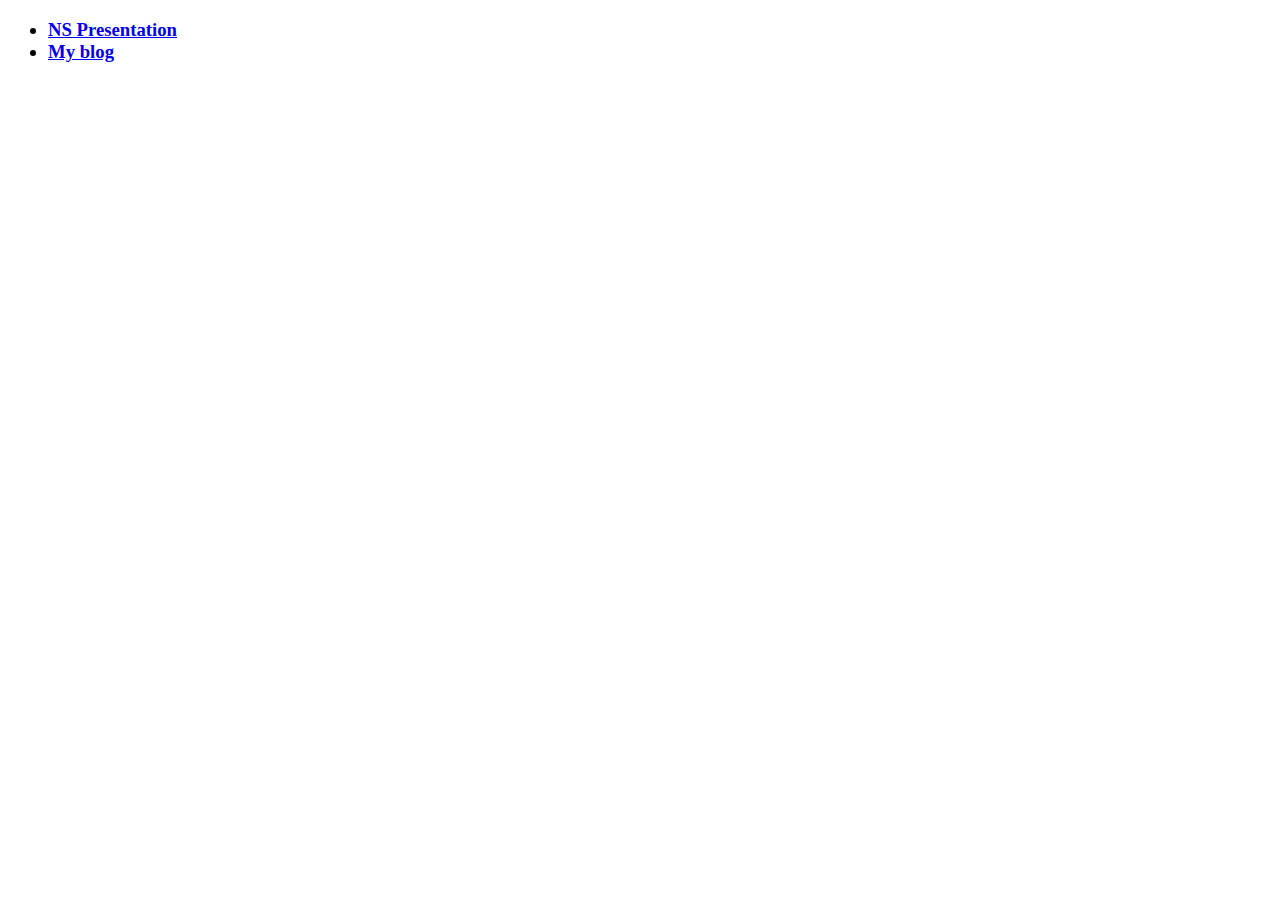
<file: index.html>
<!DOCTYPE html>
<html>
  <head>
    <meta charset="utf-8">
    <title>Sundar Raman's Github Page</title>
  </head>
  <body>
    <h3>
      <ul>
        <li><a href="ns-presentation/">NS Presentation</a></li>
        <li><a href="https://sundarraman.me">My blog</a></li>
      </ul>
    </h3>
  </body>
</html>
</file>
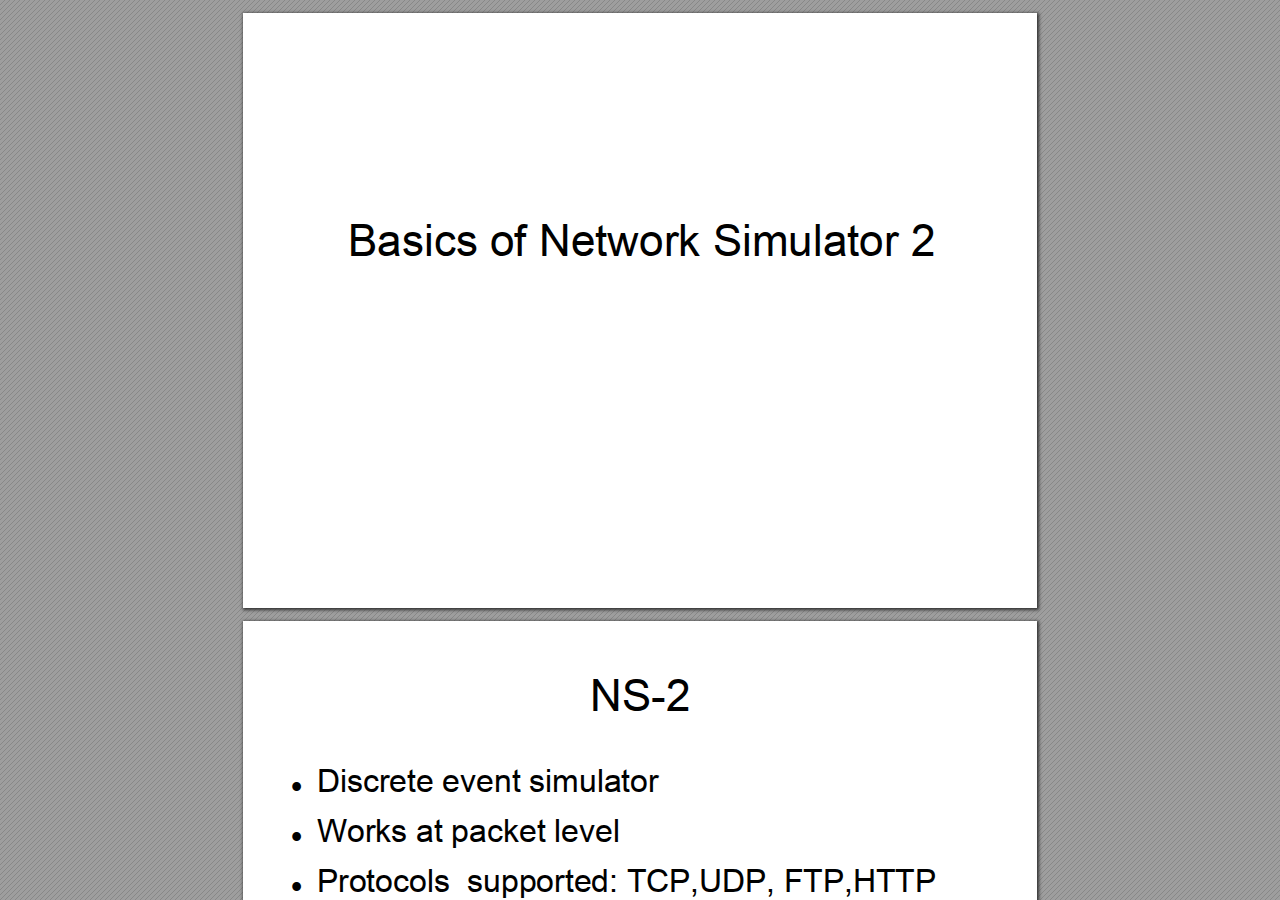
<file: ns-examples/index.html>
<!DOCTYPE html>
<!-- Created by pdf2htmlEX (https://github.com/coolwanglu/pdf2htmlex) -->
<html xmlns="http://www.w3.org/1999/xhtml">
<head>
<meta charset="utf-8"/>

<meta http-equiv="X-UA-Compatible" content="IE=edge,chrome=1"/>
<link rel="stylesheet" href="base.min.css"/>
<link rel="stylesheet" href="fancy.min.css"/>
<link rel="stylesheet" href="main.css"/>
<script src="compatibility.min.js"></script>
<script src="theViewer.min.js"></script>
<script>
try{
theViewer.defaultViewer = new theViewer.Viewer({});
}catch(e){}
</script>
<title></title>
</head>
<body>
<div id="sidebar">
<div id="outline">
</div>
</div>
<div id="page-container">
<div id="pf1" class="pf w0 h0" data-page-no="1"><div class="pc pc1 w0 h0"><img class="bi x0 y0 w1 h1" alt="" src="bg1.png"/><div class="t m0 x1 h2 y1 ff1 fs0 fc0 sc0 ls0 ws0">Basics of Network Simulator 2</div></div><div class="pi" data-data='{"ctm":[1.000000,0.000000,0.000000,1.000000,0.000000,0.000000]}'></div></div>
<div id="pf2" class="pf w0 h0" data-page-no="2"><div class="pc pc2 w0 h0"><img class="bi x0 y0 w1 h1" alt="" src="bg2.png"/><div class="t m0 x2 h2 y2 ff1 fs0 fc0 sc0 ls0 ws0">NS-2</div><div class="t m0 x3 h3 y3 ff2 fs1 fc0 sc0 ls0 ws0"><span class="_ _0"> </span><span class="ff1 fs2">Discrete event simulator</span></div><div class="t m0 x3 h3 y4 ff2 fs1 fc0 sc0 ls0 ws0"><span class="_ _0"> </span><span class="ff1 fs2">Works at packet level</span></div><div class="t m0 x3 h3 y5 ff2 fs1 fc0 sc0 ls0 ws0"><span class="_ _0"> </span><span class="ff1 fs2">Protocols  supported: TCP,UDP, FTP,HTTP</span></div><div class="t m0 x3 h3 y6 ff2 fs1 fc0 sc0 ls0 ws0"><span class="_ _0"> </span><span class="ff1 fs2">Simulation of Wired and Wireless networks</span></div><div class="t m0 x3 h3 y7 ff2 fs1 fc0 sc0 ls0 ws0"><span class="_ _0"> </span><span class="ff1 fs2">Unix based</span></div><div class="t m0 x3 h3 y8 ff2 fs1 fc0 sc0 ls0 ws0"><span class="_ _0"> </span><span class="ff1 fs2">Uses TCL as scripting language </span></div></div><div class="pi" data-data='{"ctm":[1.000000,0.000000,0.000000,1.000000,0.000000,0.000000]}'></div></div>
<div id="pf3" class="pf w0 h0" data-page-no="3"><div class="pc pc3 w0 h0"><img class="bi x0 y0 w1 h1" alt="" src="bg3.png"/><div class="t m0 x4 h2 y2 ff1 fs0 fc0 sc0 ls0 ws0">Architecture</div></div><div class="pi" data-data='{"ctm":[1.000000,0.000000,0.000000,1.000000,0.000000,0.000000]}'></div></div>
<div id="pf4" class="pf w0 h0" data-page-no="4"><div class="pc pc4 w0 h0"><img class="bi x0 y0 w1 h1" alt="" src="bg4.png"/><div class="t m0 x5 h2 y2 ff1 fs0 fc0 sc0 ls0 ws0">Implementation</div></div><div class="pi" data-data='{"ctm":[1.000000,0.000000,0.000000,1.000000,0.000000,0.000000]}'></div></div>
<div id="pf5" class="pf w0 h0" data-page-no="5"><div class="pc pc5 w0 h0"><img class="bi x0 y0 w1 h1" alt="" src="bg5.png"/><div class="t m0 x6 h2 y2 ff1 fs0 fc0 sc0 ls0 ws0">Installation</div><div class="t m0 x3 h3 y3 ff2 fs1 fc0 sc0 ls0 ws0"><span class="_ _0"> </span><span class="ff1 fs2">ns-2 package</span></div><div class="t m0 x7 h4 y9 ff3 fs3 fc0 sc0 ls0 ws0"><span class="_ _1"> </span><span class="ff1 fs4">Dependencies: g++, tcl, otcl, tclcl</span></div><div class="t m0 x3 h3 ya ff2 fs1 fc0 sc0 ls0 ws0"><span class="_ _0"> </span><span class="ff1 fs2">NSG.jar (TCL Script generator)</span></div><div class="t m0 x7 h4 yb ff3 fs3 fc0 sc0 ls0 ws0"><span class="_ _1"> </span><span class="ff1 fs4">Creating scenarios for tcl</span></div><div class="t m0 x3 h3 yc ff2 fs1 fc0 sc0 ls0 ws0"><span class="_ _0"> </span><span class="ff1 fs2">NAM  (Network Animator)</span></div></div><div class="pi" data-data='{"ctm":[1.000000,0.000000,0.000000,1.000000,0.000000,0.000000]}'></div></div>
<div id="pf6" class="pf w0 h0" data-page-no="6"><div class="pc pc6 w0 h0"><img class="bi x0 y0 w1 h1" alt="" src="bg6.png"/><div class="t m0 x8 h2 y2 ff1 fs0 fc0 sc0 ls0 ws0">Debian Based installation</div><div class="t m0 x3 h3 y3 ff2 fs1 fc0 sc0 ls0 ws0"><span class="_ _0"> </span><span class="ff1 fs2">sudo apt-get install ns2</span></div><div class="t m0 x3 h3 y4 ff2 fs1 fc0 sc0 ls0 ws0"><span class="_ _0"> </span><span class="ff1 fs2">sudo apt-get purge nam</span></div><div class="t m0 x3 h3 y5 ff2 fs1 fc0 sc0 ls0 ws0"><span class="_ _0"> </span><span class="ff1 fs2">wget --user-agent=&quot;Mozilla/5.0 (Windows NT </span></div><div class="t m0 x9 h3 yd ff1 fs2 fc0 sc0 ls0 ws0">5.2; rv:2.0.1) Gecko/20100101 Firefox/4.0.1&quot; </div><div class="t m0 x9 h3 ye ff1 fs2 fc0 sc0 ls0 ws0">&quot;http://technobytz.com/wp-</div><div class="t m0 x9 h3 yf ff1 fs2 fc0 sc0 ls0 ws0">content/uploads/2015/11/nam_1.14_amd64.zip&quot;</div><div class="t m0 x3 h3 y10 ff2 fs1 fc0 sc0 ls0 ws0"><span class="_ _0"> </span><span class="ff1 fs2">unzip nam_1.14_amd64.zip</span></div><div class="t m0 x3 h3 y11 ff2 fs1 fc0 sc0 ls0 ws0"><span class="_ _0"> </span><span class="ff1 fs2">sudo dpkg -i nam_1.14_amd64.deb</span></div><div class="t m0 x3 h3 y12 ff2 fs1 fc0 sc0 ls0 ws0"><span class="_ _0"> </span><span class="ff1 fs2">sudo apt-mark hold nam</span></div></div><div class="pi" data-data='{"ctm":[1.000000,0.000000,0.000000,1.000000,0.000000,0.000000]}'></div></div>
<div id="pf7" class="pf w0 h0" data-page-no="7"><div class="pc pc7 w0 h0"><img class="bi x0 y0 w1 h1" alt="" src="bg7.png"/><div class="t m0 xa h2 y13 ff1 fs0 fc0 sc0 ls0 ws0">TCL basic syntax and defns</div><div class="t m0 xb h5 y14 ff1 fs5 fc0 sc0 ls0 ws0">Tcl is a general purpose multi-paradigm system programming </div><div class="t m0 xb h5 y15 ff1 fs5 fc0 sc0 ls0 ws0">language. It is a scripting language that aims at providing the </div><div class="t m0 xb h5 y16 ff1 fs5 fc0 sc0 ls0 ws0">ability for applications to communicate with each other.</div></div><div class="pi" data-data='{"ctm":[1.000000,0.000000,0.000000,1.000000,0.000000,0.000000]}'></div></div>
<div id="pf8" class="pf w0 h0" data-page-no="8"><div class="pc pc8 w0 h0"><img class="bi x0 y0 w1 h1" alt="" src="bg8.png"/><div class="t m0 xc h2 y2 ff1 fs0 fc0 sc0 ls0 ws0">NS by example</div></div><div class="pi" data-data='{"ctm":[1.000000,0.000000,0.000000,1.000000,0.000000,0.000000]}'></div></div>
<div id="pf9" class="pf w0 h0" data-page-no="9"><div class="pc pc9 w0 h0"><img class="bi x0 y0 w1 h1" alt="" src="bg9.png"/><div class="t m0 xd h2 y2 ff1 fs0 fc0 sc0 ls0 ws0">Event Scheduler</div><div class="t m0 x3 h3 y3 ff2 fs1 fc0 sc0 ls0 ws0"><span class="_ _0"> </span><span class="ff1 fs2">set ns [new Simulator]</span></div><div class="t m0 x3 h3 y4 ff2 fs1 fc0 sc0 ls0 ws0"><span class="_ _0"> </span><span class="ff1 fs2">$ns use-scheduler Heap</span></div><div class="t m0 x3 h3 y5 ff2 fs1 fc0 sc0 ls0 ws0"><span class="_ _0"> </span><span class="ff1 fs2">$ns at 300.5 &quot;complete_sim&quot;</span></div><div class="t m0 x3 h3 y6 ff2 fs1 fc0 sc0 ls0 ws0"><span class="_ _0"> </span><span class="ff1 fs2">. . .</span></div><div class="t m0 x3 h3 y8 ff2 fs1 fc0 sc0 ls0 ws0"><span class="_ _0"> </span><span class="ff1 fs2">proc complete_sim {} {</span></div><div class="t m0 x3 h3 y17 ff2 fs1 fc0 sc0 ls0 ws0"><span class="_ _0"> </span><span class="ff1 fs2">. . .</span></div><div class="t m0 x3 h3 y18 ff2 fs1 fc0 sc0 ls0 ws0"><span class="_ _0"> </span><span class="ff1 fs2">} </span></div></div><div class="pi" data-data='{"ctm":[1.000000,0.000000,0.000000,1.000000,0.000000,0.000000]}'></div></div>
<div id="pfa" class="pf w0 h0" data-page-no="a"><div class="pc pca w0 h0"><img class="bi x0 y0 w1 h1" alt="" src="bga.png"/><div class="t m0 xe h2 y2 ff1 fs0 fc0 sc0 ls0 ws0">Packet Format</div></div><div class="pi" data-data='{"ctm":[1.000000,0.000000,0.000000,1.000000,0.000000,0.000000]}'></div></div>
<div id="pfb" class="pf w0 h0" data-page-no="b"><div class="pc pcb w0 h0"><img class="bi x0 y0 w1 h1" alt="" src="bgb.png"/><div class="t m0 xf h3 y19 ff1 fs2 fc0 sc0 ls0 ws0">- By Sundar Raman</div></div><div class="pi" data-data='{"ctm":[1.000000,0.000000,0.000000,1.000000,0.000000,0.000000]}'></div></div>
</div>
<div class="loading-indicator">

</div>
</body>
</html>
</file>
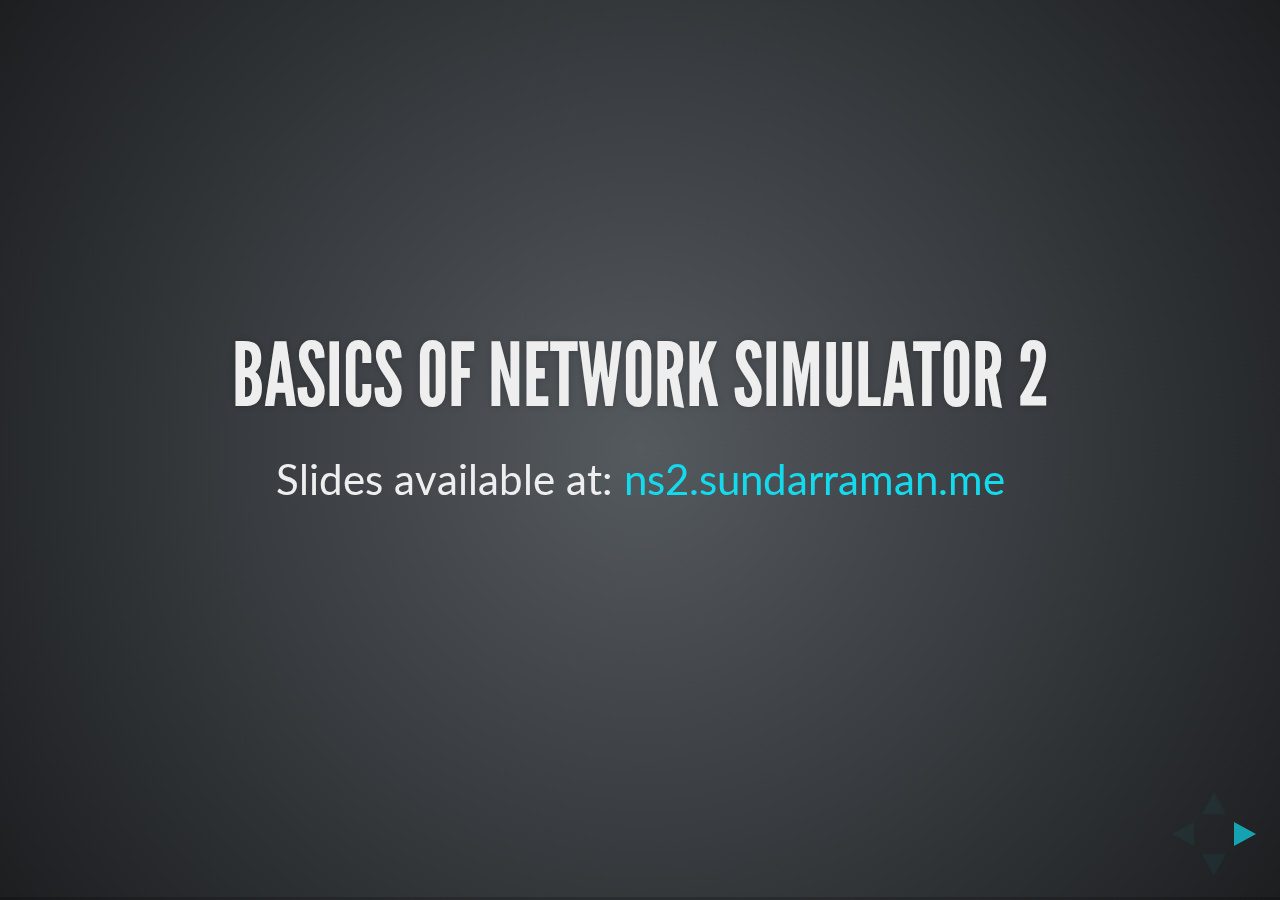
<file: ns-presentation/index.html>
<!DOCTYPE html>
<html lang="en">

<head>
    <meta charset="utf-8">

    <title>Network Simulator Tutorial</title>

    <meta name="description" content="Tutorial on network simulation">
    <meta name="author" content="Sundar Raman G">

    <meta name="apple-mobile-web-app-capable" content="yes">
    <meta name="apple-mobile-web-app-status-bar-style" content="black-translucent">

    <meta name="viewport" content="width=device-width, initial-scale=1.0, maximum-scale=1.0, user-scalable=no">

    <link rel="stylesheet" href="css/reveal.css">
    <link rel="stylesheet" href="css/theme/league.css" id="theme">

    <!-- Theme used for syntax highlighting of code -->
    <link rel="stylesheet" href="lib/css/zenburn.css">

    <!-- Printing and PDF exports -->
    <script>
        var link = document.createElement('link');
        link.rel = 'stylesheet';
        link.type = 'text/css';
        link.href = window.location.search.match(/print-pdf/gi) ? 'css/print/pdf.css' : 'css/print/paper.css';
        document.getElementsByTagName('head')[0].appendChild(link);
    </script>

    <!--[if lt IE 9]>
		<script src="lib/js/html5shiv.js"></script>
		<![endif]-->
</head>

<body>

    <div class="reveal">

        <!-- Any section element inside of this container is displayed as a slide -->
        <div class="slides">
            <section data-transition="convex">
                <h2>Basics of Network Simulator 2</h2>
                <p>Slides available at: <a href="http://ns2.sundarraman.me">ns2.sundarraman.me</a></p>
            </section>

            <section data-transition="convex">
                <section>
                    <h2>Introduction to NS-2</h2>

                    <p>
                        <ul>
                            <li>Discrete event simulator</li>
                            <li>Works at packet level</li>
                            <li>Protocols supported: TCP,UDP, FTP,HTTP</li>
                            <li>Simulation of Wired and Wireless networks</li>
                            <li>Unix based</li>
                            <li>Uses TCL as scripting language</li>
                        </ul>
                    </p>
                </section>
                <section>
                    <h2>Architecture of NS-2</h2>

                    <p>
                        <img src="img/arch.png">
                    </p>
                </section>
                <section>
                    <h2>Implementation of NS-2</h2>

                    <p>
                        <img src="img/implementation.png">
                    </p>
                </section>
            </section>

            <section>
                <section>
                    <h2>Requirements and Installation</h2>

                    <p>
                        <ul>
                            <li>ns-2 package
                                <ul>
                                    <li><strong>Dependencies:</strong> g++, tcl, otcl, tclcl</li>
                                </ul>
                            </li>
                            <li>NSG.jar
                                <ul>
                                    <li>Creating scenarios for tcl.</li>
                                    <li><a href="NSG2.1.jar">Dowload Here</a></li>
                                </ul>
                            </li>
                            <li>NAM
                                <ul>
                                    <li>Network Animator</li>
                                </ul>
                            </li>
                        </ul>
                    </p>
                </section>
                <section>
                    <h2>Installation in Ubuntu</h2>

                    <p>
                        <pre>
                <code class="bash">
  $ sudo apt-get install ns2
  $ sudo apt-get purge nam
  $ wget --user-agent="Mozilla/5.0 (Windows NT 5.2; rv:2.0.1) Gecko/20100101 Firefox/4.0.1" "http://technobytz.com/wpcontent/uploads/2015/11/nam_1.14_amd64.zip"
  $ unzip nam_1.14_amd64.zip
  $ sudo dpkg -i nam_1.14_amd64.deb
  $ sudo apt-mark hold nam
  $ sudo apt-get install openjdk-8-jre
  $ java -jar NSG.jar
                </code>
              </pre>
                    </p>
                </section>

            </section>

            <section>
                <section>
                    <h2>TCL basic syntax and defns</h2>
                    <p>
                        Tcl is a general purpose multi-paradigm system programming language. It is a scripting language that aims at providing the ability for applications to communicate with each other.
                    </p>
                </section>
                <section>
                  <h2>Print statements</h2>
                  <pre>
                    <code class="tcl">
% puts "Hello, World!" ;#I'm a comment
Hello World
% puts [expr 3 + 2] ;# print sum of the 3 and 2
5
% puts "Hello\nWorld"
Hello
World
                   </code>
                  </pre>
                </section>
                <section>
                  <h2>Variables</h2>
                  <pre>
                    <code class="tcl">
% set myVariable 18
18
% puts $myVariable
18
% set myVariable 18
% puts [expr $myVariable + 6 + 9]
33
                  </code>
                  </pre>
                </section>
                <section>
                  <h2>Dynamic assigning</h2>
                  <pre>
                    <code class="tcl">
% set myVariable 18
18
% set sum [ $myVariable + 1 ];
19
% puts $sum
19
                  </code>
                  </pre>
                </section>
                <section>
                  <h2>Strings</h2>
                  <pre>
                    <code class="tcl">
% set myVariable hello
% puts $myVariable
hello
% set myVariable "hello world"
% puts $myVariable
hello world
% set myVariable {hello world}
% puts $myVariable
hello world

                   </code>
                  </pre>
                </section>
                <section>
                  <h2>Lists and associative arrays</h2>
                  <pre>
                    <code class="tcl">
% set myVariable {red green blue}
% puts [lindex $myVariable 2]
blue
% puts [array size $myVariable]
3
% set marks(english) 80
% set marks(mathematics) 90
% puts $marks(mathematics)
90
% puts $marks(english)
80

                   </code>
                  </pre>
                </section>
                <section>
                  <h2>Operators</h2>
                  <p>
                    <ul>
                      <li>Arthimetic operators</li>
                      <li>Logical operators</li>
                      <li>Relational Operators</li>
                      <li>Unary Operators</li>
                      <li>Bitwise Operators</li>
                    </ul>
                  </p>
                </section>

            <section>
              <h2>Decision Making</h2>
              <pre>
                <code class="tcl">
#!/usr/bin/tclsh
set a 100
#check the boolean condition
if { $a == 10 } {
# if condition is true then print the following
puts "Value of a is 10"
} elseif { $a == 20 } {
# if else if condition is true
puts "Value of a is 20"
} elseif { $a == 30 } {
# if else if condition is true
puts "Value of a is 30"
} else {
# if none of the conditions is true
puts "None of the values is matching"
}
puts "Exact value of a is: $a"
               </code>
              </pre>
<pre>
None of the values is matching
Exact value of a is: 100
</pre>
            </section>
            <section>
              <h2>Conditional Operator</h2>
              <pre>
                <code class="tcl">
% Exp1 ? Exp2 : Exp3; #Figure it out
               </code>
              </pre>
            </section>

            <section>
              <h2>Looping</h2>
              <pre>
                <code class="tcl">
#while loop execution
set a 10

while { $a < 20 } {
puts "value of a: $a"
incr a
}

# for loop execution
for { set a 10}
{$a < 20} {incr a} {
puts "value of a: $a"
}

               </code>
              </pre>
            </section>

            <section>
              <h2>Iteration of Associative array</h2>
              <pre>
                <code class="tcl">
set personA(Name) "Dave"
set personA(Age) 14
foreach index [array names personA] {
puts "personA($index): $personA($index)"
}
                </code>
              </pre>
            </section>

            <section>
              <h2>Dictionaries</h2>
              <pre>
                <code class="tcl">
dict set colours
colour1 red
puts $colours
dict set colours
colour2 green
puts $colours
set colours [dict create colour1 "black" colour2 "white"]
puts $colours
                </code>
              </pre>
            </section>

            <section>
              <h2>Procedures</h2>
              <pre>
                <code class="tcl">
proc add {a {b 100} } {
return [expr $a+$b]
}
puts [add 10 30]
puts [add 10]
                </code>
              </pre>
              <pre>
40
110
              </pre>
            </section>

            <section>
              <h2>File I/O</h2>
              <pre>
                <code class="tcl">open fileName accessMode
close fileName</code>
              </pre>
              <table style="font-size:0.6em;">
                <tr>
                  <th>
                    Mode
                  </th>
                  <th>
                    Description
                  </th>
                </tr>
                <tr>
                  <td>
                    r
                  </td>
                  <td>
                    Opens an existing text file for reading purpose and the file must exist. This is the default mode used when no accessMode is specified.
                  </td>
                </tr>
                <tr>
                  <td>
                    w
                  </td>
                  <td>
                    Opens a text file for writing, if it does not exist, then a new file is created else
                    existing file is truncated.                  </td>
                </tr>
                <tr>
                  <td>
                    a
                  </td>
                  <td>
                    Opens a text file for writing in appending mode and file must exist. Here, your
                    program will start appending content in the existing file content.                  </td>
                </tr>
                <tr>
                  <td>
                    r+
                  </td>
                  <td>
Opens a text file for reading and writing both. File must exist already.                  </td>
                </tr>
                <tr>
                  <td>
                    w+
                  </td>
                  <td>
                    Opens a text file for reading and writing both. It first truncate the file to zero
                    length if it exists otherwise create the file if it does not exist.                  </td>
                </tr>
                <tr>
                  <td>
                    a+
                  </td>
                  <td>
                    Opens a text file for reading and writing both. It creates the file if it does not
                    exist. The reading will start from the beginning, but writing can only be
                    appended.
                  </td>
                </tr>
              </table>
            </section>

            <section>
              <h2>File example</h2>
              <pre>
                <code class="tcl">
set fp [open "input.txt" w+]
puts $fp "test"
close $fp
set fp [open "input.txt" r]
set file_data [read $fp]
puts $file_data
close $fp
</code>
              </pre>
              <pre>
test
              </pre>
            </section>



          </section>

            <section>
                <section>
                    <h2>NS-2 By Example</h2>
                    <img src="img/example.png">
                </section>
                <section>
                    <h2>TCL script for above example</h2>
                    <pre><code class="tcl" data-trim contenteditable>
#Create a simulator object
set ns [new Simulator]

#Define different colors for data flows (for NAM)
$ns color 1 Blue
$ns color 2 Red

#Open the NAM trace file
set nf [open out.nam w]
$ns namtrace-all $nf

#Define a 'finish' procedure
proc finish {} {
        global ns nf
        $ns flush-trace
        #Close the NAM trace file
        close $nf
        #Execute NAM on the trace file
        exec nam out.nam &
        exit 0
}

#Create four nodes
set n0 [$ns node]
set n1 [$ns node]
set n2 [$ns node]
set n3 [$ns node]

#Create links between the nodes
$ns duplex-link $n0 $n2 2Mb 10ms DropTail
$ns duplex-link $n1 $n2 2Mb 10ms DropTail
$ns duplex-link $n2 $n3 1.7Mb 20ms DropTail

#Set Queue Size of link (n2-n3) to 10
$ns queue-limit $n2 $n3 10

#Give node position (for NAM)
$ns duplex-link-op $n0 $n2 orient right-down
$ns duplex-link-op $n1 $n2 orient right-up
$ns duplex-link-op $n2 $n3 orient right

#Monitor the queue for link (n2-n3). (for NAM)
$ns duplex-link-op $n2 $n3 queuePos 0.5


#Setup a TCP connection
set tcp [new Agent/TCP]
$tcp set class_ 2
$ns attach-agent $n0 $tcp
set sink [new Agent/TCPSink]
$ns attach-agent $n3 $sink
$ns connect $tcp $sink
$tcp set fid_ 1

#Setup a FTP over TCP connection
set ftp [new Application/FTP]
$ftp attach-agent $tcp
$ftp set type_ FTP


#Setup a UDP connection
set udp [new Agent/UDP]
$ns attach-agent $n1 $udp
set null [new Agent/Null]
$ns attach-agent $n3 $null
$ns connect $udp $null
$udp set fid_ 2

#Setup a CBR over UDP connection
set cbr [new Application/Traffic/CBR]
$cbr attach-agent $udp
$cbr set type_ CBR
$cbr set packet_size_ 1000
$cbr set rate_ 1mb
$cbr set random_ false


#Schedule events for the CBR and FTP agents
$ns at 0.1 "$cbr start"
$ns at 1.0 "$ftp start"
$ns at 4.0 "$ftp stop"
$ns at 4.5 "$cbr stop"

#Detach tcp and sink agents (not really necessary)
$ns at 4.5 "$ns detach-agent $n0 $tcp ; $ns detach-agent $n3 $sink"

#Call the finish procedure after 5 seconds of simulation time
$ns at 5.0 "finish"

#Print CBR packet size and interval
puts "CBR packet size = [$cbr set packet_size_]"
puts "CBR interval = [$cbr set interval_]"

#Run the simulation
$ns run

  </code></pre>
                </section>
            </section>

            <section>
                <h2>Event Scheduler</h2>

                <p>
                    <pre>
                  <code class="tcl">
set ns [new Simulator]
$ns use-scheduler Heap
$ns at 300.5 "complete_sim"
. . .
proc complete_sim {} {
. . .
}
                  </code>
                </pre>
                </p>
            </section>

            <section>
              <h2>Packet Format</h2>

              <img src="img/packet.png" alt="Packet Format" />
            </section>

            <section>
              <h2>Thank You</h2>

              <p>
                  <small>Presentation by <a href="https://github.com/gsraman">Sundar Raman G</a></small><br>
                  <small>Under CSI -BMSIT&M Student Chapter</small>
              </p>
            </section>





        </div>

    </div>

    <script src="lib/js/head.min.js"></script>
    <script src="js/reveal.js"></script>

    <script>
        // More info https://github.com/hakimel/reveal.js#configuration
        Reveal.initialize({
            controls: true,
            progress: true,
            history: true,
            center: true,

            transition: 'convex', // none/fade/slide/convex/concave/zoom

            // More info https://github.com/hakimel/reveal.js#dependencies
            dependencies: [{
                src: 'lib/js/classList.js',
                condition: function() {
                    return !document.body.classList;
                }
            }, {
                src: 'plugin/markdown/marked.js',
                condition: function() {
                    return !!document.querySelector('[data-markdown]');
                }
            }, {
                src: 'plugin/markdown/markdown.js',
                condition: function() {
                    return !!document.querySelector('[data-markdown]');
                }
            }, {
                src: 'plugin/highlight/highlight.js',
                async: true,
                callback: function() {
                    hljs.initHighlightingOnLoad();
                }
            }, {
                src: 'plugin/zoom-js/zoom.js',
                async: true
            }, {
                src: 'plugin/notes/notes.js',
                async: true
            }]
        });
    </script>

</body>

</html>
</file>
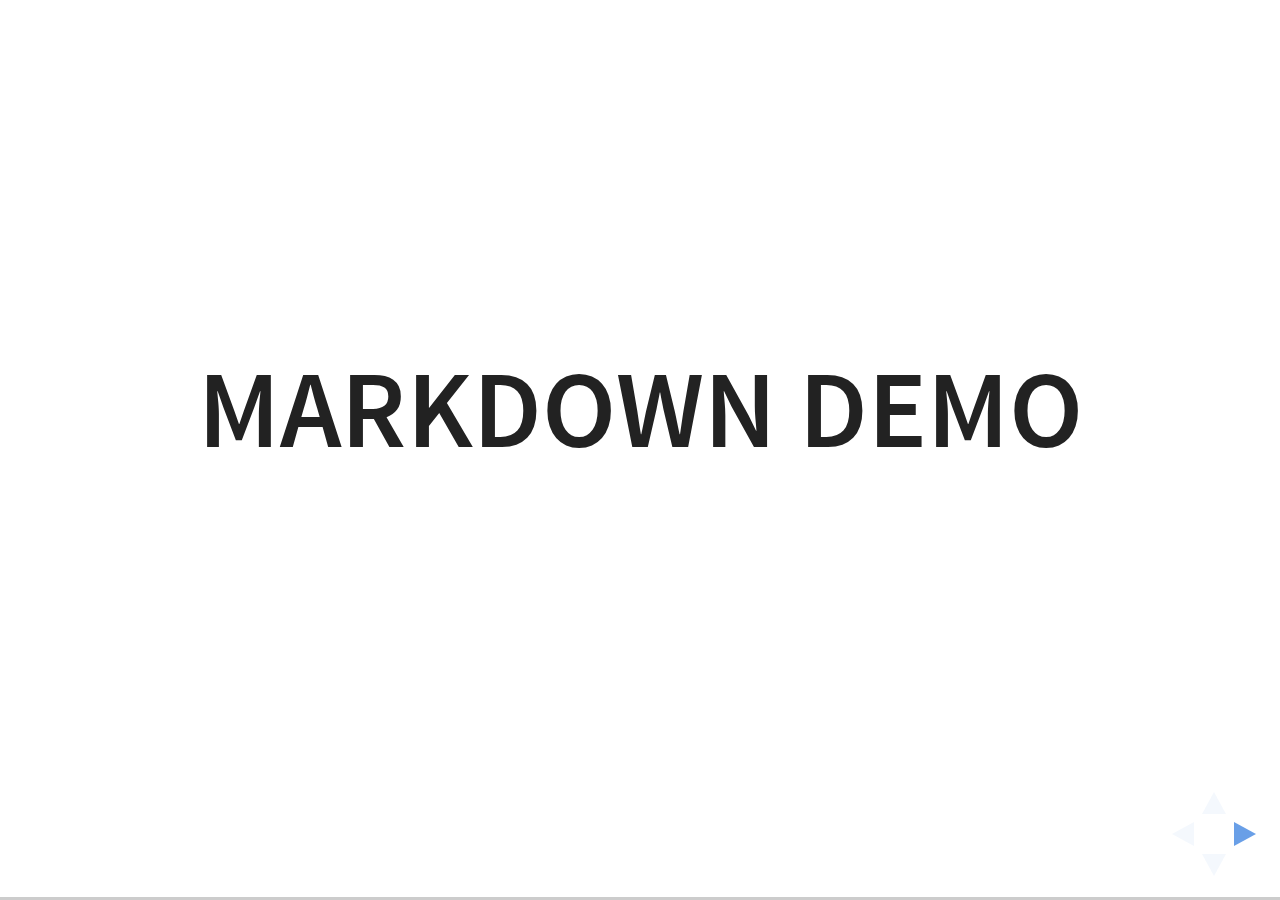
<file: ns-presentation/plugin/markdown/example.html>
<!doctype html>
<html lang="en">

	<head>
		<meta charset="utf-8">

		<title>reveal.js - Markdown Demo</title>

		<link rel="stylesheet" href="../../css/reveal.css">
		<link rel="stylesheet" href="../../css/theme/white.css" id="theme">

        <link rel="stylesheet" href="../../lib/css/zenburn.css">
	</head>

	<body>

		<div class="reveal">

			<div class="slides">

                <!-- Use external markdown resource, separate slides by three newlines; vertical slides by two newlines -->
                <section data-markdown="example.md" data-separator="^\n\n\n" data-separator-vertical="^\n\n"></section>

                <!-- Slides are separated by three dashes (quick 'n dirty regular expression) -->
                <section data-markdown data-separator="---">
                    <script type="text/template">
                        ## Demo 1
                        Slide 1
                        ---
                        ## Demo 1
                        Slide 2
                        ---
                        ## Demo 1
                        Slide 3
                    </script>
                </section>

                <!-- Slides are separated by newline + three dashes + newline, vertical slides identical but two dashes -->
                <section data-markdown data-separator="^\n---\n$" data-separator-vertical="^\n--\n$">
                    <script type="text/template">
                        ## Demo 2
                        Slide 1.1

                        --

                        ## Demo 2
                        Slide 1.2

                        ---

                        ## Demo 2
                        Slide 2
                    </script>
                </section>

                <!-- No "extra" slides, since there are no separators defined (so they'll become horizontal rulers) -->
                <section data-markdown>
                    <script type="text/template">
                        A

                        ---

                        B

                        ---

                        C
                    </script>
                </section>

                <!-- Slide attributes -->
                <section data-markdown>
                    <script type="text/template">
                        <!-- .slide: data-background="#000000" -->
                        ## Slide attributes
                    </script>
                </section>

                <!-- Element attributes -->
                <section data-markdown>
                    <script type="text/template">
                        ## Element attributes
                        - Item 1 <!-- .element: class="fragment" data-fragment-index="2" -->
                        - Item 2 <!-- .element: class="fragment" data-fragment-index="1" -->
                    </script>
                </section>

                <!-- Code -->
                <section data-markdown>
                    <script type="text/template">
                        ```php
                        public function foo()
                        {
                            $foo = array(
                                'bar' => 'bar'
                            )
                        }
                        ```
                    </script>
                </section>

            </div>
		</div>

		<script src="../../lib/js/head.min.js"></script>
		<script src="../../js/reveal.js"></script>

		<script>

			Reveal.initialize({
				controls: true,
				progress: true,
				history: true,
				center: true,

				// Optional libraries used to extend on reveal.js
				dependencies: [
					{ src: '../../lib/js/classList.js', condition: function() { return !document.body.classList; } },
					{ src: 'marked.js', condition: function() { return !!document.querySelector( '[data-markdown]' ); } },
                    { src: 'markdown.js', condition: function() { return !!document.querySelector( '[data-markdown]' ); } },
                    { src: '../highlight/highlight.js', async: true, callback: function() { hljs.initHighlightingOnLoad(); } },
					{ src: '../notes/notes.js' }
				]
			});

		</script>

	</body>
</html>
</file>
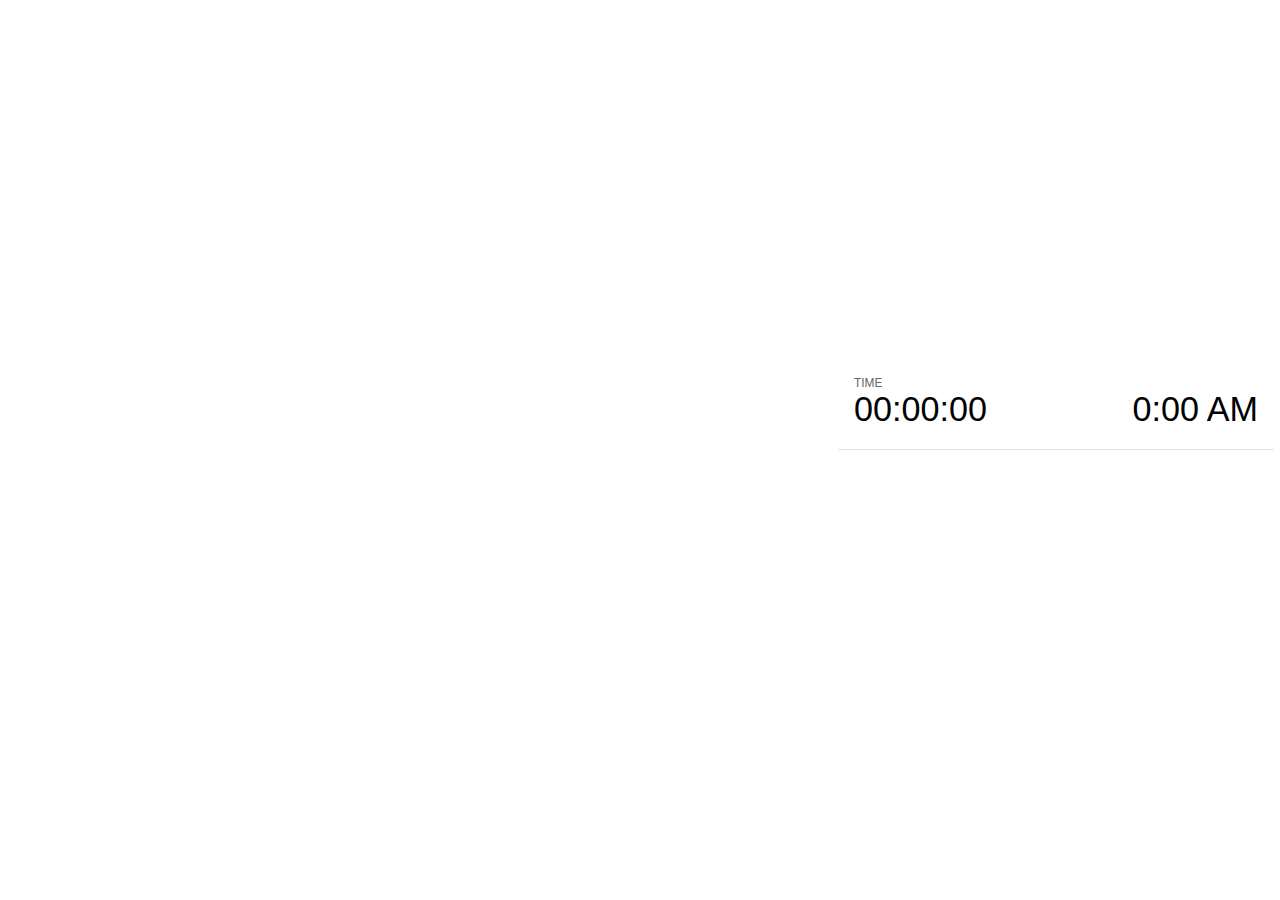
<file: ns-presentation/plugin/notes/notes.html>
<!doctype html>
<html lang="en">
	<head>
		<meta charset="utf-8">

		<title>reveal.js - Slide Notes</title>

		<style>
			body {
				font-family: Helvetica;
			}

			#current-slide,
			#upcoming-slide,
			#speaker-controls {
				padding: 6px;
				box-sizing: border-box;
				-moz-box-sizing: border-box;
			}

			#current-slide iframe,
			#upcoming-slide iframe {
				width: 100%;
				height: 100%;
				border: 1px solid #ddd;
			}

			#current-slide .label,
			#upcoming-slide .label {
				position: absolute;
				top: 10px;
				left: 10px;
				font-weight: bold;
				font-size: 14px;
				z-index: 2;
				color: rgba( 255, 255, 255, 0.9 );
			}

			#current-slide {
				position: absolute;
				width: 65%;
				height: 100%;
				top: 0;
				left: 0;
				padding-right: 0;
			}

			#upcoming-slide {
				position: absolute;
				width: 35%;
				height: 40%;
				right: 0;
				top: 0;
			}

			#speaker-controls {
				position: absolute;
				top: 40%;
				right: 0;
				width: 35%;
				height: 60%;
				overflow: auto;

				font-size: 18px;
			}

				.speaker-controls-time.hidden,
				.speaker-controls-notes.hidden {
					display: none;
				}

				.speaker-controls-time .label,
				.speaker-controls-notes .label {
					text-transform: uppercase;
					font-weight: normal;
					font-size: 0.66em;
					color: #666;
					margin: 0;
				}

				.speaker-controls-time {
					border-bottom: 1px solid rgba( 200, 200, 200, 0.5 );
					margin-bottom: 10px;
					padding: 10px 16px;
					padding-bottom: 20px;
					cursor: pointer;
				}

				.speaker-controls-time .reset-button {
					opacity: 0;
					float: right;
					color: #666;
					text-decoration: none;
				}
				.speaker-controls-time:hover .reset-button {
					opacity: 1;
				}

				.speaker-controls-time .timer,
				.speaker-controls-time .clock {
					width: 50%;
					font-size: 1.9em;
				}

				.speaker-controls-time .timer {
					float: left;
				}

				.speaker-controls-time .clock {
					float: right;
					text-align: right;
				}

				.speaker-controls-time span.mute {
					color: #bbb;
				}

				.speaker-controls-notes {
					padding: 10px 16px;
				}

				.speaker-controls-notes .value {
					margin-top: 5px;
					line-height: 1.4;
					font-size: 1.2em;
				}

			.clear {
				clear: both;
			}

			@media screen and (max-width: 1080px) {
				#speaker-controls {
					font-size: 16px;
				}
			}

			@media screen and (max-width: 900px) {
				#speaker-controls {
					font-size: 14px;
				}
			}

			@media screen and (max-width: 800px) {
				#speaker-controls {
					font-size: 12px;
				}
			}

		</style>
	</head>

	<body>

		<div id="current-slide"></div>
		<div id="upcoming-slide"><span class="label">UPCOMING:</span></div>
		<div id="speaker-controls">
			<div class="speaker-controls-time">
				<h4 class="label">Time <span class="reset-button">Click to Reset</span></h4>
				<div class="clock">
					<span class="clock-value">0:00 AM</span>
				</div>
				<div class="timer">
					<span class="hours-value">00</span><span class="minutes-value">:00</span><span class="seconds-value">:00</span>
				</div>
				<div class="clear"></div>
			</div>

			<div class="speaker-controls-notes hidden">
				<h4 class="label">Notes</h4>
				<div class="value"></div>
			</div>
		</div>

		<script src="../../plugin/markdown/marked.js"></script>
		<script>

			(function() {

				var notes,
					notesValue,
					currentState,
					currentSlide,
					upcomingSlide,
					connected = false;

				window.addEventListener( 'message', function( event ) {

					var data = JSON.parse( event.data );

					// The overview mode is only useful to the reveal.js instance
					// where navigation occurs so we don't sync it
					if( data.state ) delete data.state.overview;

					// Messages sent by the notes plugin inside of the main window
					if( data && data.namespace === 'reveal-notes' ) {
						if( data.type === 'connect' ) {
							handleConnectMessage( data );
						}
						else if( data.type === 'state' ) {
							handleStateMessage( data );
						}
					}
					// Messages sent by the reveal.js inside of the current slide preview
					else if( data && data.namespace === 'reveal' ) {
						if( /ready/.test( data.eventName ) ) {
							// Send a message back to notify that the handshake is complete
							window.opener.postMessage( JSON.stringify({ namespace: 'reveal-notes', type: 'connected'} ), '*' );
						}
						else if( /slidechanged|fragmentshown|fragmenthidden|paused|resumed/.test( data.eventName ) && currentState !== JSON.stringify( data.state ) ) {

							window.opener.postMessage( JSON.stringify({ method: 'setState', args: [ data.state ]} ), '*' );

						}
					}

				} );

				/**
				 * Called when the main window is trying to establish a
				 * connection.
				 */
				function handleConnectMessage( data ) {

					if( connected === false ) {
						connected = true;

						setupIframes( data );
						setupKeyboard();
						setupNotes();
						setupTimer();
					}

				}

				/**
				 * Called when the main window sends an updated state.
				 */
				function handleStateMessage( data ) {

					// Store the most recently set state to avoid circular loops
					// applying the same state
					currentState = JSON.stringify( data.state );

					// No need for updating the notes in case of fragment changes
					if ( data.notes ) {
						notes.classList.remove( 'hidden' );
						notesValue.style.whiteSpace = data.whitespace;
						if( data.markdown ) {
							notesValue.innerHTML = marked( data.notes );
						}
						else {
							notesValue.innerHTML = data.notes;
						}
					}
					else {
						notes.classList.add( 'hidden' );
					}

					// Update the note slides
					currentSlide.contentWindow.postMessage( JSON.stringify({ method: 'setState', args: [ data.state ] }), '*' );
					upcomingSlide.contentWindow.postMessage( JSON.stringify({ method: 'setState', args: [ data.state ] }), '*' );
					upcomingSlide.contentWindow.postMessage( JSON.stringify({ method: 'next' }), '*' );

				}

				// Limit to max one state update per X ms
				handleStateMessage = debounce( handleStateMessage, 200 );

				/**
				 * Forward keyboard events to the current slide window.
				 * This enables keyboard events to work even if focus
				 * isn't set on the current slide iframe.
				 */
				function setupKeyboard() {

					document.addEventListener( 'keydown', function( event ) {
						currentSlide.contentWindow.postMessage( JSON.stringify({ method: 'triggerKey', args: [ event.keyCode ] }), '*' );
					} );

				}

				/**
				 * Creates the preview iframes.
				 */
				function setupIframes( data ) {

					var params = [
						'receiver',
						'progress=false',
						'history=false',
						'transition=none',
						'autoSlide=0',
						'backgroundTransition=none'
					].join( '&' );

					var urlSeparator = /\?/.test(data.url) ? '&' : '?';
					var hash = '#/' + data.state.indexh + '/' + data.state.indexv;
					var currentURL = data.url + urlSeparator + params + '&postMessageEvents=true' + hash;
					var upcomingURL = data.url + urlSeparator + params + '&controls=false' + hash;

					currentSlide = document.createElement( 'iframe' );
					currentSlide.setAttribute( 'width', 1280 );
					currentSlide.setAttribute( 'height', 1024 );
					currentSlide.setAttribute( 'src', currentURL );
					document.querySelector( '#current-slide' ).appendChild( currentSlide );

					upcomingSlide = document.createElement( 'iframe' );
					upcomingSlide.setAttribute( 'width', 640 );
					upcomingSlide.setAttribute( 'height', 512 );
					upcomingSlide.setAttribute( 'src', upcomingURL );
					document.querySelector( '#upcoming-slide' ).appendChild( upcomingSlide );

				}

				/**
				 * Setup the notes UI.
				 */
				function setupNotes() {

					notes = document.querySelector( '.speaker-controls-notes' );
					notesValue = document.querySelector( '.speaker-controls-notes .value' );

				}

				/**
				 * Create the timer and clock and start updating them
				 * at an interval.
				 */
				function setupTimer() {

					var start = new Date(),
						timeEl = document.querySelector( '.speaker-controls-time' ),
						clockEl = timeEl.querySelector( '.clock-value' ),
						hoursEl = timeEl.querySelector( '.hours-value' ),
						minutesEl = timeEl.querySelector( '.minutes-value' ),
						secondsEl = timeEl.querySelector( '.seconds-value' );

					function _updateTimer() {

						var diff, hours, minutes, seconds,
							now = new Date();

						diff = now.getTime() - start.getTime();
						hours = Math.floor( diff / ( 1000 * 60 * 60 ) );
						minutes = Math.floor( ( diff / ( 1000 * 60 ) ) % 60 );
						seconds = Math.floor( ( diff / 1000 ) % 60 );

						clockEl.innerHTML = now.toLocaleTimeString( 'en-US', { hour12: true, hour: '2-digit', minute:'2-digit' } );
						hoursEl.innerHTML = zeroPadInteger( hours );
						hoursEl.className = hours > 0 ? '' : 'mute';
						minutesEl.innerHTML = ':' + zeroPadInteger( minutes );
						minutesEl.className = minutes > 0 ? '' : 'mute';
						secondsEl.innerHTML = ':' + zeroPadInteger( seconds );

					}

					// Update once directly
					_updateTimer();

					// Then update every second
					setInterval( _updateTimer, 1000 );

					timeEl.addEventListener( 'click', function() {
						start = new Date();
						_updateTimer();
						return false;
					} );

				}

				function zeroPadInteger( num ) {

					var str = '00' + parseInt( num );
					return str.substring( str.length - 2 );

				}

				/**
				 * Limits the frequency at which a function can be called.
				 */
				function debounce( fn, ms ) {

					var lastTime = 0,
						timeout;

					return function() {

						var args = arguments;
						var context = this;

						clearTimeout( timeout );

						var timeSinceLastCall = Date.now() - lastTime;
						if( timeSinceLastCall > ms ) {
							fn.apply( context, args );
							lastTime = Date.now();
						}
						else {
							timeout = setTimeout( function() {
								fn.apply( context, args );
								lastTime = Date.now();
							}, ms - timeSinceLastCall );
						}

					}

				}

			})();

		</script>
	</body>
</html>
</file>
<file: ns-examples/main.css>
.ff0{font-family:sans-serif;visibility:hidden;}
@font-face{font-family:ff1;src:url(f1.woff)format("woff");}.ff1{font-family:ff1;line-height:0.992188;font-style:normal;font-weight:normal;visibility:visible;}
@font-face{font-family:ff2;src:url(f2.woff)format("woff");}.ff2{font-family:ff2;line-height:0.795410;font-style:normal;font-weight:normal;visibility:visible;}
@font-face{font-family:ff3;src:url(f3.woff)format("woff");}.ff3{font-family:ff3;line-height:0.677246;font-style:normal;font-weight:normal;visibility:visible;}
.m0{transform:matrix(0.250000,0.000000,0.000000,0.250000,0,0);-ms-transform:matrix(0.250000,0.000000,0.000000,0.250000,0,0);-webkit-transform:matrix(0.250000,0.000000,0.000000,0.250000,0,0);}
.v0{vertical-align:0.000000px;}
.ls0{letter-spacing:0.000000px;}
.sc_{text-shadow:none;}
.sc0{text-shadow:-0.015em 0 transparent,0 0.015em transparent,0.015em 0 transparent,0 -0.015em  transparent;}
@media screen and (-webkit-min-device-pixel-ratio:0){
.sc_{-webkit-text-stroke:0px transparent;}
.sc0{-webkit-text-stroke:0.015em transparent;text-shadow:none;}
}
.ws0{word-spacing:0.000000px;}
._1{width:54.872000px;}
._0{width:57.538404px;}
.fc0{color:rgb(0,0,0);}
.fs1{font-size:59.599995px;}
.fs3{font-size:86.000000px;}
.fs5{font-size:96.000000px;}
.fs4{font-size:112.000000px;}
.fs2{font-size:128.000000px;}
.fs0{font-size:176.000000px;}
.y0{bottom:0.000000px;}
.y19{bottom:31.078100px;}
.y12{bottom:67.632065px;}
.y18{bottom:74.844070px;}
.y11{bottom:117.594070px;}
.y17{bottom:124.806076px;}
.y10{bottom:167.556076px;}
.y8{bottom:174.768082px;}
.yf{bottom:217.518066px;}
.y7{bottom:224.730072px;}
.yc{bottom:239.408066px;}
.ye{bottom:253.230072px;}
.y6{bottom:274.692078px;}
.yb{bottom:288.553818px;}
.yd{bottom:288.942078px;}
.y5{bottom:324.654083px;}
.ya{bottom:331.993088px;}
.y16{bottom:339.822250px;}
.y1{bottom:351.376381px;}
.y15{bottom:366.606255px;}
.y4{bottom:374.616081px;}
.y9{bottom:381.138824px;}
.y14{bottom:393.390257px;}
.y3{bottom:424.578085px;}
.y13{bottom:473.386879px;}
.y2{bottom:504.699379px;}
.h5{height:75.046875px;}
.h4{height:87.554688px;}
.h3{height:100.062500px;}
.h2{height:137.585938px;}
.h0{height:595.250000px;}
.h1{height:595.500000px;}
.w0{width:793.750000px;}
.w1{width:794.000000px;}
.x0{left:0.000000px;}
.x3{left:48.125000px;}
.xb{left:50.336609px;}
.x9{left:73.625000px;}
.x7{left:82.125000px;}
.x1{left:105.312500px;}
.xa{left:127.187500px;}
.x8{left:148.312500px;}
.xd{left:235.187500px;}
.x5{left:246.250000px;}
.xc{left:247.500000px;}
.xe{left:253.625000px;}
.x4{left:279.312500px;}
.x6{left:291.500000px;}
.x2{left:346.625000px;}
.xf{left:368.500000px;}
@media print{
.v0{vertical-align:0.000000pt;}
.ls0{letter-spacing:0.000000pt;}
.ws0{word-spacing:0.000000pt;}
._1{width:73.162667pt;}
._0{width:76.717872pt;}
.fs1{font-size:79.466660pt;}
.fs3{font-size:114.666667pt;}
.fs5{font-size:128.000000pt;}
.fs4{font-size:149.333333pt;}
.fs2{font-size:170.666667pt;}
.fs0{font-size:234.666667pt;}
.y0{bottom:0.000000pt;}
.y19{bottom:41.437467pt;}
.y12{bottom:90.176086pt;}
.y18{bottom:99.792094pt;}
.y11{bottom:156.792094pt;}
.y17{bottom:166.408101pt;}
.y10{bottom:223.408101pt;}
.y8{bottom:233.024109pt;}
.yf{bottom:290.024089pt;}
.y7{bottom:299.640096pt;}
.yc{bottom:319.210754pt;}
.ye{bottom:337.640096pt;}
.y6{bottom:366.256104pt;}
.yb{bottom:384.738424pt;}
.yd{bottom:385.256104pt;}
.y5{bottom:432.872111pt;}
.ya{bottom:442.657450pt;}
.y16{bottom:453.096334pt;}
.y1{bottom:468.501841pt;}
.y15{bottom:488.808339pt;}
.y4{bottom:499.488108pt;}
.y9{bottom:508.185099pt;}
.y14{bottom:524.520343pt;}
.y3{bottom:566.104113pt;}
.y13{bottom:631.182505pt;}
.y2{bottom:672.932505pt;}
.h5{height:100.062500pt;}
.h4{height:116.739583pt;}
.h3{height:133.416667pt;}
.h2{height:183.447917pt;}
.h0{height:793.666667pt;}
.h1{height:794.000000pt;}
.w0{width:1058.333333pt;}
.w1{width:1058.666667pt;}
.x0{left:0.000000pt;}
.x3{left:64.166667pt;}
.xb{left:67.115479pt;}
.x9{left:98.166667pt;}
.x7{left:109.500000pt;}
.x1{left:140.416667pt;}
.xa{left:169.583333pt;}
.x8{left:197.750000pt;}
.xd{left:313.583333pt;}
.x5{left:328.333333pt;}
.xc{left:330.000000pt;}
.xe{left:338.166667pt;}
.x4{left:372.416667pt;}
.x6{left:388.666667pt;}
.x2{left:462.166667pt;}
.xf{left:491.333333pt;}
}
</file>
<file: ns-presentation/css/theme/league.css>
/**
 * League theme for reveal.js.
 *
 * This was the default theme pre-3.0.0.
 *
 * Copyright (C) 2011-2012 Hakim El Hattab, http://hakim.se
 */
@import url(../../lib/font/league-gothic/league-gothic.css);
@import url(https://fonts.googleapis.com/css?family=Lato:400,700,400italic,700italic);
/*********************************************
 * GLOBAL STYLES
 *********************************************/
body {
  background: #1c1e20;
  background: -moz-radial-gradient(center, circle cover, #555a5f 0%, #1c1e20 100%);
  background: -webkit-gradient(radial, center center, 0px, center center, 100%, color-stop(0%, #555a5f), color-stop(100%, #1c1e20));
  background: -webkit-radial-gradient(center, circle cover, #555a5f 0%, #1c1e20 100%);
  background: -o-radial-gradient(center, circle cover, #555a5f 0%, #1c1e20 100%);
  background: -ms-radial-gradient(center, circle cover, #555a5f 0%, #1c1e20 100%);
  background: radial-gradient(center, circle cover, #555a5f 0%, #1c1e20 100%);
  background-color: #2b2b2b; }

.reveal {
  font-family: "Lato", sans-serif;
  font-size: 36px;
  font-weight: normal;
  color: #eee; }

::selection {
  color: #fff;
  background: #FF5E99;
  text-shadow: none; }

.reveal .slides > section,
.reveal .slides > section > section {
  line-height: 1.3;
  font-weight: inherit; }

/*********************************************
 * HEADERS
 *********************************************/
.reveal h1,
.reveal h2,
.reveal h3,
.reveal h4,
.reveal h5,
.reveal h6 {
  margin: 0 0 20px 0;
  color: #eee;
  font-family: "League Gothic", Impact, sans-serif;
  font-weight: normal;
  line-height: 1.2;
  letter-spacing: normal;
  text-transform: uppercase;
  text-shadow: 0px 0px 6px rgba(0, 0, 0, 0.2);
  word-wrap: break-word; }

.reveal h1 {
  font-size: 3.77em; }

.reveal h2 {
  font-size: 2.11em; }

.reveal h3 {
  font-size: 1.55em; }

.reveal h4 {
  font-size: 1em; }

.reveal h1 {
  text-shadow: 0 1px 0 #ccc, 0 2px 0 #c9c9c9, 0 3px 0 #bbb, 0 4px 0 #b9b9b9, 0 5px 0 #aaa, 0 6px 1px rgba(0, 0, 0, 0.1), 0 0 5px rgba(0, 0, 0, 0.1), 0 1px 3px rgba(0, 0, 0, 0.3), 0 3px 5px rgba(0, 0, 0, 0.2), 0 5px 10px rgba(0, 0, 0, 0.25), 0 20px 20px rgba(0, 0, 0, 0.15); }

/*********************************************
 * OTHER
 *********************************************/
.reveal p {
  margin: 20px 0;
  line-height: 1.3; }

/* Ensure certain elements are never larger than the slide itself */
.reveal img,
.reveal video,
.reveal iframe {
  max-width: 95%;
  max-height: 95%; }

.reveal strong,
.reveal b {
  font-weight: bold; }

.reveal em {
  font-style: italic; }

.reveal ol,
.reveal dl,
.reveal ul {
  display: inline-block;
  text-align: left;
  margin: 0 0 0 1em; }

.reveal ol {
  list-style-type: decimal; }

.reveal ul {
  list-style-type: disc; }

.reveal ul ul {
  list-style-type: square; }

.reveal ul ul ul {
  list-style-type: circle; }

.reveal ul ul,
.reveal ul ol,
.reveal ol ol,
.reveal ol ul {
  display: block;
  margin-left: 40px; }

.reveal dt {
  font-weight: bold; }

.reveal dd {
  margin-left: 40px; }

.reveal q,
.reveal blockquote {
  quotes: none; }

.reveal blockquote {
  display: block;
  position: relative;
  width: 70%;
  margin: 20px auto;
  padding: 5px;
  font-style: italic;
  background: rgba(255, 255, 255, 0.05);
  box-shadow: 0px 0px 2px rgba(0, 0, 0, 0.2); }

.reveal blockquote p:first-child,
.reveal blockquote p:last-child {
  display: inline-block; }

.reveal q {
  font-style: italic; }

.reveal pre {
  display: block;
  position: relative;
  width: 90%;
  margin: 20px auto;
  text-align: left;
  font-size: 0.55em;
  font-family: monospace;
  line-height: 1.2em;
  word-wrap: break-word;
  box-shadow: 0px 0px 6px rgba(0, 0, 0, 0.3); }

.reveal code {
  font-family: monospace; }

.reveal pre code {
  display: block;
  padding: 5px;
  overflow: auto;
  max-height: 400px;
  word-wrap: normal; }

.reveal table {
  margin: auto;
  border-collapse: collapse;
  border-spacing: 0; }

.reveal table th {
  font-weight: bold; }

.reveal table th,
.reveal table td {
  text-align: left;
  padding: 0.2em 0.5em 0.2em 0.5em;
  border-bottom: 1px solid; }

.reveal table th[align="center"],
.reveal table td[align="center"] {
  text-align: center; }

.reveal table th[align="right"],
.reveal table td[align="right"] {
  text-align: right; }

.reveal table tbody tr:last-child th,
.reveal table tbody tr:last-child td {
  border-bottom: none; }

.reveal sup {
  vertical-align: super; }

.reveal sub {
  vertical-align: sub; }

.reveal small {
  display: inline-block;
  font-size: 0.6em;
  line-height: 1.2em;
  vertical-align: top; }

.reveal small * {
  vertical-align: top; }

/*********************************************
 * LINKS
 *********************************************/
.reveal a {
  color: #13DAEC;
  text-decoration: none;
  -webkit-transition: color .15s ease;
  -moz-transition: color .15s ease;
  transition: color .15s ease; }

.reveal a:hover {
  color: #71e9f4;
  text-shadow: none;
  border: none; }

.reveal .roll span:after {
  color: #fff;
  background: #0d99a5; }

/*********************************************
 * IMAGES
 *********************************************/
.reveal section img {
  margin: 15px 0px;
  background: rgba(255, 255, 255, 0.12);
  border: 4px solid #eee;
  box-shadow: 0 0 10px rgba(0, 0, 0, 0.15); }

.reveal section img.plain {
  border: 0;
  box-shadow: none; }

.reveal a img {
  -webkit-transition: all .15s linear;
  -moz-transition: all .15s linear;
  transition: all .15s linear; }

.reveal a:hover img {
  background: rgba(255, 255, 255, 0.2);
  border-color: #13DAEC;
  box-shadow: 0 0 20px rgba(0, 0, 0, 0.55); }

/*********************************************
 * NAVIGATION CONTROLS
 *********************************************/
.reveal .controls .navigate-left,
.reveal .controls .navigate-left.enabled {
  border-right-color: #13DAEC; }

.reveal .controls .navigate-right,
.reveal .controls .navigate-right.enabled {
  border-left-color: #13DAEC; }

.reveal .controls .navigate-up,
.reveal .controls .navigate-up.enabled {
  border-bottom-color: #13DAEC; }

.reveal .controls .navigate-down,
.reveal .controls .navigate-down.enabled {
  border-top-color: #13DAEC; }

.reveal .controls .navigate-left.enabled:hover {
  border-right-color: #71e9f4; }

.reveal .controls .navigate-right.enabled:hover {
  border-left-color: #71e9f4; }

.reveal .controls .navigate-up.enabled:hover {
  border-bottom-color: #71e9f4; }

.reveal .controls .navigate-down.enabled:hover {
  border-top-color: #71e9f4; }

/*********************************************
 * PROGRESS BAR
 *********************************************/
.reveal .progress {
  background: rgba(0, 0, 0, 0.2); }

.reveal .progress span {
  background: #13DAEC;
  -webkit-transition: width 800ms cubic-bezier(0.26, 0.86, 0.44, 0.985);
  -moz-transition: width 800ms cubic-bezier(0.26, 0.86, 0.44, 0.985);
  transition: width 800ms cubic-bezier(0.26, 0.86, 0.44, 0.985); }
</file>
<file: ns-presentation/lib/css/zenburn.css>
/*

Zenburn style from voldmar.ru (c) Vladimir Epifanov <voldmar@voldmar.ru>
based on dark.css by Ivan Sagalaev

*/

.hljs {
  display: block;
  overflow-x: auto;
  padding: 0.5em;
  background: #3f3f3f;
  color: #dcdcdc;
}

.hljs-keyword,
.hljs-selector-tag,
.hljs-tag {
  color: #e3ceab;
}

.hljs-template-tag {
  color: #dcdcdc;
}

.hljs-number {
  color: #8cd0d3;
}

.hljs-variable,
.hljs-template-variable,
.hljs-attribute {
  color: #efdcbc;
}

.hljs-literal {
  color: #efefaf;
}

.hljs-subst {
  color: #8f8f8f;
}

.hljs-title,
.hljs-name,
.hljs-selector-id,
.hljs-selector-class,
.hljs-section,
.hljs-type {
  color: #efef8f;
}

.hljs-symbol,
.hljs-bullet,
.hljs-link {
  color: #dca3a3;
}

.hljs-deletion,
.hljs-string,
.hljs-built_in,
.hljs-builtin-name {
  color: #cc9393;
}

.hljs-addition,
.hljs-comment,
.hljs-quote,
.hljs-meta {
  color: #7f9f7f;
}


.hljs-emphasis {
  font-style: italic;
}

.hljs-strong {
  font-weight: bold;
}
</file>
<file: ns-presentation/css/theme/white.css>
/**
 * White theme for reveal.js. This is the opposite of the 'black' theme.
 *
 * By Hakim El Hattab, http://hakim.se
 */
@import url(../../lib/font/source-sans-pro/source-sans-pro.css);
section.has-dark-background, section.has-dark-background h1, section.has-dark-background h2, section.has-dark-background h3, section.has-dark-background h4, section.has-dark-background h5, section.has-dark-background h6 {
  color: #fff; }

/*********************************************
 * GLOBAL STYLES
 *********************************************/
body {
  background: #fff;
  background-color: #fff; }

.reveal {
  font-family: "Source Sans Pro", Helvetica, sans-serif;
  font-size: 38px;
  font-weight: normal;
  color: #222; }

::selection {
  color: #fff;
  background: #98bdef;
  text-shadow: none; }

.reveal .slides > section,
.reveal .slides > section > section {
  line-height: 1.3;
  font-weight: inherit; }

/*********************************************
 * HEADERS
 *********************************************/
.reveal h1,
.reveal h2,
.reveal h3,
.reveal h4,
.reveal h5,
.reveal h6 {
  margin: 0 0 20px 0;
  color: #222;
  font-family: "Source Sans Pro", Helvetica, sans-serif;
  font-weight: 600;
  line-height: 1.2;
  letter-spacing: normal;
  text-transform: uppercase;
  text-shadow: none;
  word-wrap: break-word; }

.reveal h1 {
  font-size: 2.5em; }

.reveal h2 {
  font-size: 1.6em; }

.reveal h3 {
  font-size: 1.3em; }

.reveal h4 {
  font-size: 1em; }

.reveal h1 {
  text-shadow: none; }

/*********************************************
 * OTHER
 *********************************************/
.reveal p {
  margin: 20px 0;
  line-height: 1.3; }

/* Ensure certain elements are never larger than the slide itself */
.reveal img,
.reveal video,
.reveal iframe {
  max-width: 95%;
  max-height: 95%; }

.reveal strong,
.reveal b {
  font-weight: bold; }

.reveal em {
  font-style: italic; }

.reveal ol,
.reveal dl,
.reveal ul {
  display: inline-block;
  text-align: left;
  margin: 0 0 0 1em; }

.reveal ol {
  list-style-type: decimal; }

.reveal ul {
  list-style-type: disc; }

.reveal ul ul {
  list-style-type: square; }

.reveal ul ul ul {
  list-style-type: circle; }

.reveal ul ul,
.reveal ul ol,
.reveal ol ol,
.reveal ol ul {
  display: block;
  margin-left: 40px; }

.reveal dt {
  font-weight: bold; }

.reveal dd {
  margin-left: 40px; }

.reveal q,
.reveal blockquote {
  quotes: none; }

.reveal blockquote {
  display: block;
  position: relative;
  width: 70%;
  margin: 20px auto;
  padding: 5px;
  font-style: italic;
  background: rgba(255, 255, 255, 0.05);
  box-shadow: 0px 0px 2px rgba(0, 0, 0, 0.2); }

.reveal blockquote p:first-child,
.reveal blockquote p:last-child {
  display: inline-block; }

.reveal q {
  font-style: italic; }

.reveal pre {
  display: block;
  position: relative;
  width: 90%;
  margin: 20px auto;
  text-align: left;
  font-size: 0.55em;
  font-family: monospace;
  line-height: 1.2em;
  word-wrap: break-word;
  box-shadow: 0px 0px 6px rgba(0, 0, 0, 0.3); }

.reveal code {
  font-family: monospace; }

.reveal pre code {
  display: block;
  padding: 5px;
  overflow: auto;
  max-height: 400px;
  word-wrap: normal; }

.reveal table {
  margin: auto;
  border-collapse: collapse;
  border-spacing: 0; }

.reveal table th {
  font-weight: bold; }

.reveal table th,
.reveal table td {
  text-align: left;
  padding: 0.2em 0.5em 0.2em 0.5em;
  border-bottom: 1px solid; }

.reveal table th[align="center"],
.reveal table td[align="center"] {
  text-align: center; }

.reveal table th[align="right"],
.reveal table td[align="right"] {
  text-align: right; }

.reveal table tbody tr:last-child th,
.reveal table tbody tr:last-child td {
  border-bottom: none; }

.reveal sup {
  vertical-align: super; }

.reveal sub {
  vertical-align: sub; }

.reveal small {
  display: inline-block;
  font-size: 0.6em;
  line-height: 1.2em;
  vertical-align: top; }

.reveal small * {
  vertical-align: top; }

/*********************************************
 * LINKS
 *********************************************/
.reveal a {
  color: #2a76dd;
  text-decoration: none;
  -webkit-transition: color .15s ease;
  -moz-transition: color .15s ease;
  transition: color .15s ease; }

.reveal a:hover {
  color: #6ca0e8;
  text-shadow: none;
  border: none; }

.reveal .roll span:after {
  color: #fff;
  background: #1a53a1; }

/*********************************************
 * IMAGES
 *********************************************/
.reveal section img {
  margin: 15px 0px;
  background: rgba(255, 255, 255, 0.12);
  border: 4px solid #222;
  box-shadow: 0 0 10px rgba(0, 0, 0, 0.15); }

.reveal section img.plain {
  border: 0;
  box-shadow: none; }

.reveal a img {
  -webkit-transition: all .15s linear;
  -moz-transition: all .15s linear;
  transition: all .15s linear; }

.reveal a:hover img {
  background: rgba(255, 255, 255, 0.2);
  border-color: #2a76dd;
  box-shadow: 0 0 20px rgba(0, 0, 0, 0.55); }

/*********************************************
 * NAVIGATION CONTROLS
 *********************************************/
.reveal .controls .navigate-left,
.reveal .controls .navigate-left.enabled {
  border-right-color: #2a76dd; }

.reveal .controls .navigate-right,
.reveal .controls .navigate-right.enabled {
  border-left-color: #2a76dd; }

.reveal .controls .navigate-up,
.reveal .controls .navigate-up.enabled {
  border-bottom-color: #2a76dd; }

.reveal .controls .navigate-down,
.reveal .controls .navigate-down.enabled {
  border-top-color: #2a76dd; }

.reveal .controls .navigate-left.enabled:hover {
  border-right-color: #6ca0e8; }

.reveal .controls .navigate-right.enabled:hover {
  border-left-color: #6ca0e8; }

.reveal .controls .navigate-up.enabled:hover {
  border-bottom-color: #6ca0e8; }

.reveal .controls .navigate-down.enabled:hover {
  border-top-color: #6ca0e8; }

/*********************************************
 * PROGRESS BAR
 *********************************************/
.reveal .progress {
  background: rgba(0, 0, 0, 0.2); }

.reveal .progress span {
  background: #2a76dd;
  -webkit-transition: width 800ms cubic-bezier(0.26, 0.86, 0.44, 0.985);
  -moz-transition: width 800ms cubic-bezier(0.26, 0.86, 0.44, 0.985);
  transition: width 800ms cubic-bezier(0.26, 0.86, 0.44, 0.985); }
</file>
<file: ns-examples/base.min.css>
/*! 
 * Base CSS
 * Copyright 2012,2013 Lu Wang <coolwanglu@gmail.com> 
 * https://github.com/coolwanglu/pdf2htmlEX/blob/master/share/LICENSE
 */#sidebar{position:absolute;top:0;left:0;bottom:0;width:250px;padding:0;margin:0;overflow:auto}#page-container{position:absolute;top:0;left:0;margin:0;padding:0;border:0}@media screen{#sidebar.opened+#page-container{left:250px}#page-container{bottom:0;right:0;overflow:auto}.loading-indicator{display:none}.loading-indicator.active{display:block;position:absolute;width:64px;height:64px;top:50%;left:50%;margin-top:-32px;margin-left:-32px}.loading-indicator img{position:absolute;top:0;left:0;bottom:0;right:0}}@media print{@page{margin:0}html{margin:0}body{margin:0;-webkit-print-color-adjust:exact}#sidebar{display:none}#page-container{width:auto;height:auto;overflow:visible;background-color:transparent}.d{display:none}}.pf{position:relative;background-color:white;overflow:hidden;margin:0;border:0}.pc{position:absolute;border:0;padding:0;margin:0;top:0;left:0;width:100%;height:100%;overflow:hidden;display:block;transform-origin:0 0;-ms-transform-origin:0 0;-webkit-transform-origin:0 0}.pc.opened{display:block}.bf{position:absolute;border:0;margin:0;top:0;bottom:0;width:100%;height:100%;-ms-user-select:none;-moz-user-select:none;-webkit-user-select:none;user-select:none}.bi{position:absolute;border:0;margin:0;-ms-user-select:none;-moz-user-select:none;-webkit-user-select:none;user-select:none}@media print{.pf{margin:0;box-shadow:none;page-break-after:always;page-break-inside:avoid}@-moz-document url-prefix(){.pf{overflow:visible;border:1px solid #fff}.pc{overflow:visible}}}.c{position:absolute;border:0;padding:0;margin:0;overflow:hidden;display:block}.t{position:absolute;white-space:pre;font-size:1px;transform-origin:0 100%;-ms-transform-origin:0 100%;-webkit-transform-origin:0 100%;unicode-bidi:bidi-override;-moz-font-feature-settings:"liga" 0}.t:after{content:''}.t:before{content:'';display:inline-block}.t span{position:relative;unicode-bidi:bidi-override}._{display:inline-block;color:transparent;z-index:-1}::selection{background:rgba(127,255,255,0.4)}::-moz-selection{background:rgba(127,255,255,0.4)}.pi{display:none}.d{position:absolute;transform-origin:0 100%;-ms-transform-origin:0 100%;-webkit-transform-origin:0 100%}.it{border:0;background-color:rgba(255,255,255,0.0)}.ir:hover{cursor:pointer}
</file>
<file: ns-examples/fancy.min.css>
/*! 
 * Fancy styles
 * Copyright 2012,2013 Lu Wang <coolwanglu@gmail.com> 
 * https://github.com/coolwanglu/pdf2htmlEX/blob/master/share/LICENSE
 */@keyframes fadein{from{opacity:0}to{opacity:1}}@-webkit-keyframes fadein{from{opacity:0}to{opacity:1}}@keyframes swing{0{transform:rotate(0)}10%{transform:rotate(0)}90%{transform:rotate(720deg)}100%{transform:rotate(720deg)}}@-webkit-keyframes swing{0{-webkit-transform:rotate(0)}10%{-webkit-transform:rotate(0)}90%{-webkit-transform:rotate(720deg)}100%{-webkit-transform:rotate(720deg)}}@media screen{#sidebar{background-color:#2f3236;background-image:url("[data-uri]")}#outline{font-family:Georgia,Times,"Times New Roman",serif;font-size:13px;margin:2em 1em}#outline ul{padding:0}#outline li{list-style-type:none;margin:1em 0}#outline li>ul{margin-left:1em}#outline a,#outline a:visited,#outline a:hover,#outline a:active{line-height:1.2;color:#e8e8e8;text-overflow:ellipsis;white-space:nowrap;text-decoration:none;display:block;overflow:hidden;outline:0}#outline a:hover{color:#0cf}#page-container{background-color:#9e9e9e;background-image:url("[data-uri]");-webkit-transition:left 500ms;transition:left 500ms}.pf{margin:13px auto;box-shadow:1px 1px 3px 1px #333;border-collapse:separate}.pc.opened{-webkit-animation:fadein 100ms;animation:fadein 100ms}.loading-indicator.active{-webkit-animation:swing 1.5s ease-in-out .01s infinite alternate none;animation:swing 1.5s ease-in-out .01s infinite alternate none}.checked{background:no-repeat url([data-uri])}}
</file>
